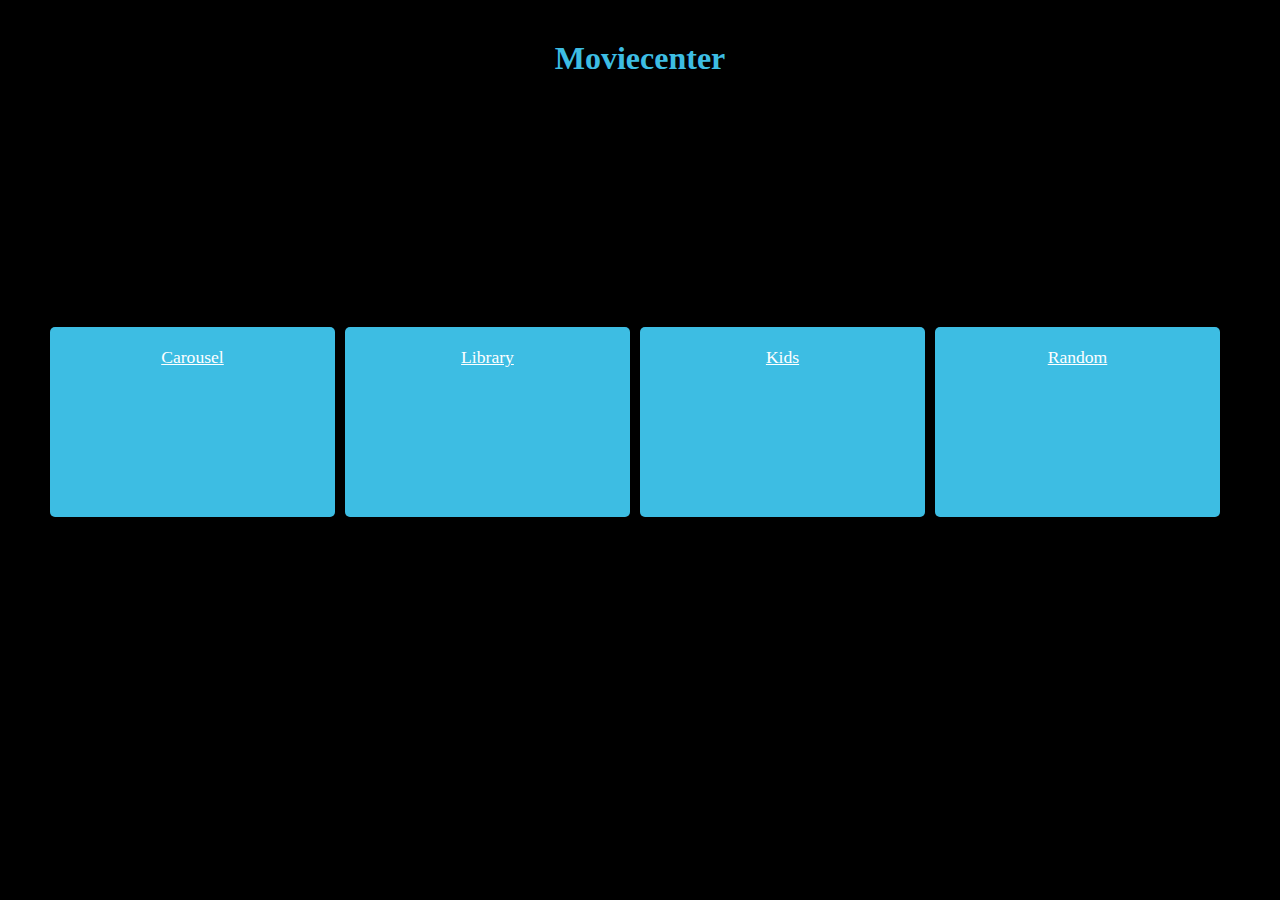
<file: public/index.html>
<!DOCTYPE html>
<html lang="en" xmlns:padding="http://www.w3.org/1999/xhtml%22%3E">
<meta charset="UTF-8">
<title>MovieCenter</title>
<head>
  <style>
    body {
      margin: 40px;
      background-color: black;
    }

    .wrapper {
      margin-top: 20%;
      padding: 10px;
      position: relative;
      display: grid;
      grid-template-columns: 25% 25% 25% 25%;
      background-color: rgb(0, 0, 0);
      color: #444;
      align-items: center;

    }

    .box {
      background-color: #3dbde3;
      color: #fff;
      border-radius: 5px;
      height: 150px;
      padding: 20px;
      font-size: 110%;
      margin-right: 10px;
      text-align: center;

    }
    .box:hover {
      background-color: lightsteelblue;
    }
    .title{
      color: #3dbde3;
      text-align: center;
    }

  </style>
</head>

<body>
<h1 class="title">Moviecenter</h1>
<div class="wrapper" class="center">
  <a class="box" href="carousel.html">Carousel</a>
  <a class="box" href="library.html.html">Library</a>
  <a class="box" href="kids.html">Kids</a>
  <a class="box" href="random.html">Random</a>

</div>



</body>
</html>
</file>
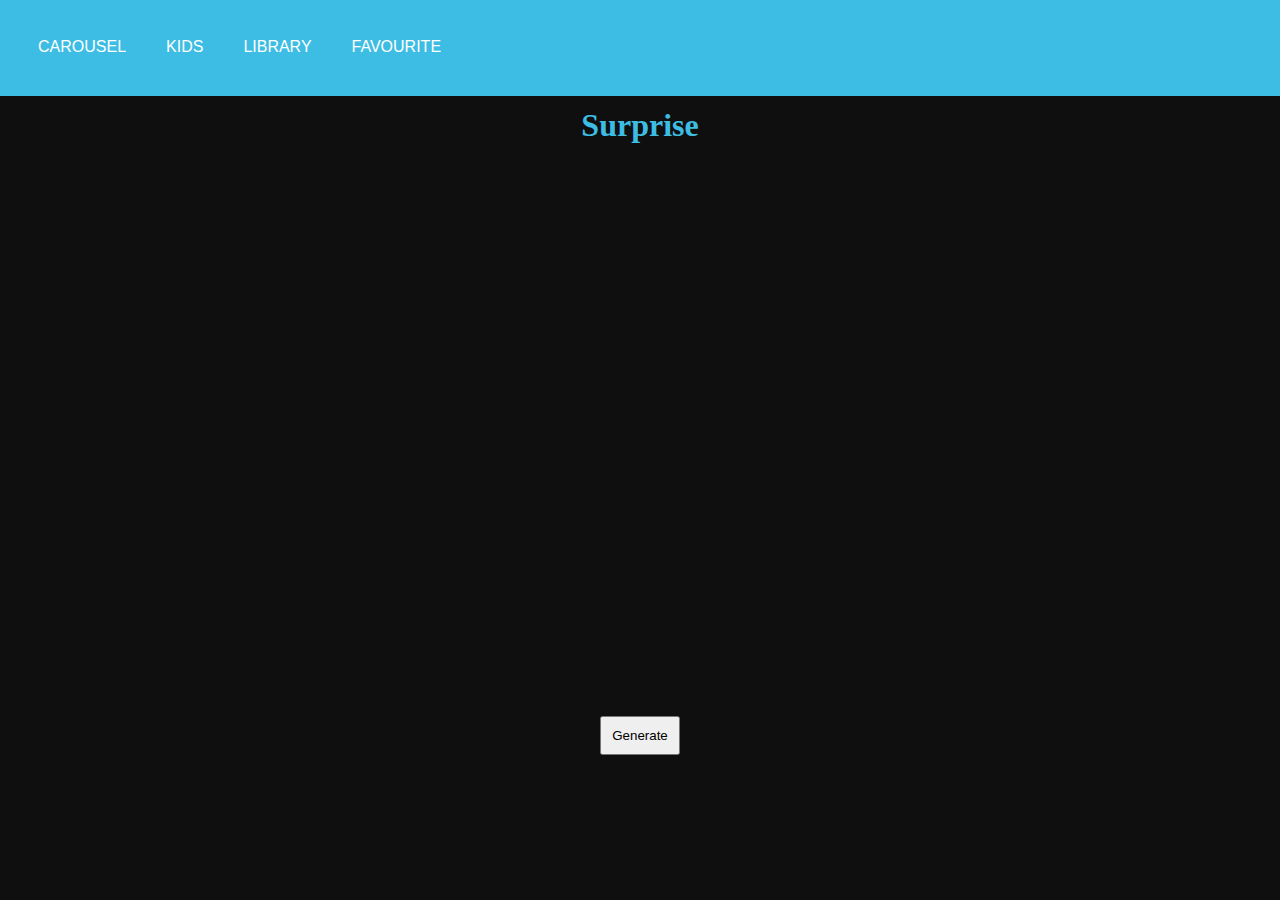
<file: public/random.html>
<!DOCTYPE html>
<html>
<head>
    <link rel="stylesheet" href="css/surprise.css">

    <title>Surprise</title>


</head>

    <div class="navbar">
        <ul>
            <li><a href="carousel.html">Carousel</a></li>
            <li><a href="kids.html">Kids</a></li>
            <li><a href="library.html">Library</a></li>
            <li><a href="favorite.html">Favourite</a></li>
        </ul>
    </div>


<body>

<div>
<center>
    <h1 style="color:#3dbde3">Surprise</h1>
    <button onClick="displayRandomImages();">Generate</button>
</center>
</div>



<script>
    function displayRandomImages() {
        var imageArray = [
            {

                src: "img/AA.jpg",
                width: "400",
                height: "450"

            },
            {
                src: "img/BB.jpg",
                width: "400",
                height: "450"
            },
            {
                src: "img/BF.jpg",
                width: "400",
                height: "450"
            },
            {
                src: "img/BH.jpg",
                width: "400",
                height: "450"
            },
            {
                src: "img/BT.jpg",
                width: "400",
                height: "450"
            },
            {
                src: "img/CA.jpg",
                width: "400",
                height: "450"
            },
            {
                src: "img/Hancock.jpg",
                width: "400",
                height: "450"
            },
            {
                src: "img/HP.jpg",
                width: "400",
                height: "450"
            },
            {
                src: "img/IA.jpg",
                width: "400",
                height: "450"
            }];



        //hitta array längden för img
        var arrayLength = imageArray.length;
        var newArray = [];
        for (var i = 0; i < arrayLength; i++) {
            newArray[i] = new Image();
            newArray[i].src = imageArray[i].src;
            newArray[i].width = imageArray[i].width;
            newArray[i].height = imageArray[i].height;
        }

        // skapar random img nr
        function getRandomNum(min, max) {

            // genererar och retunerar en random nr för img
            imgNo = Math.floor(Math.random() * (max - min + 1)) + min;
            return newArray[imgNo];
        }

        // 0 är den första img & (preBuffer.length - 1) är den sista img i arrayen
        var newImage = getRandomNum(0, newArray.length - 1);

        // tar bort föregående bild
        var images = document.getElementsByTagName('img');
        var l = images.length;
        for (var p = 0; p < l; p++) {
            images[0].parentNode.removeChild(images[0]);
        }
        // ny random img
        document.body.appendChild(newImage);
    }

</script>
</body>
</html>
</file>
<file: public/css/surprise.css>
body {
    background-color: rgba(0, 0, 0, 0.94);
}
.h1 {
    font-family: Helvetica, serif;
    font-size:100px;

}

button{
    padding: 10px 10px;
    top: 550px;
    font-family: Helvetica, serif;
    position: relative;
    left: 0%;
}

ul {
    width: 100%;
    margin: -10px;
    padding: 20px;
    display: flex;
    align-items: center;
    background-color: #3dbde3;

}
li {
    list-style: none;
    display: inline-block;
    margin: 20px;
    position: relative;
    float: left;
}
li a {
    text-decoration: none;
    color: white;
    text-transform: uppercase;
    font-family: Arial, serif;
    justify-content: space-between;

}

.navbar ul li a:hover {
    color: black;
}

img {
    display: flex;
    margin-left: auto;
    margin-right: auto;
}

/*Mobile*/
@media only screen and (max-width: 768px) {
}
</file>
